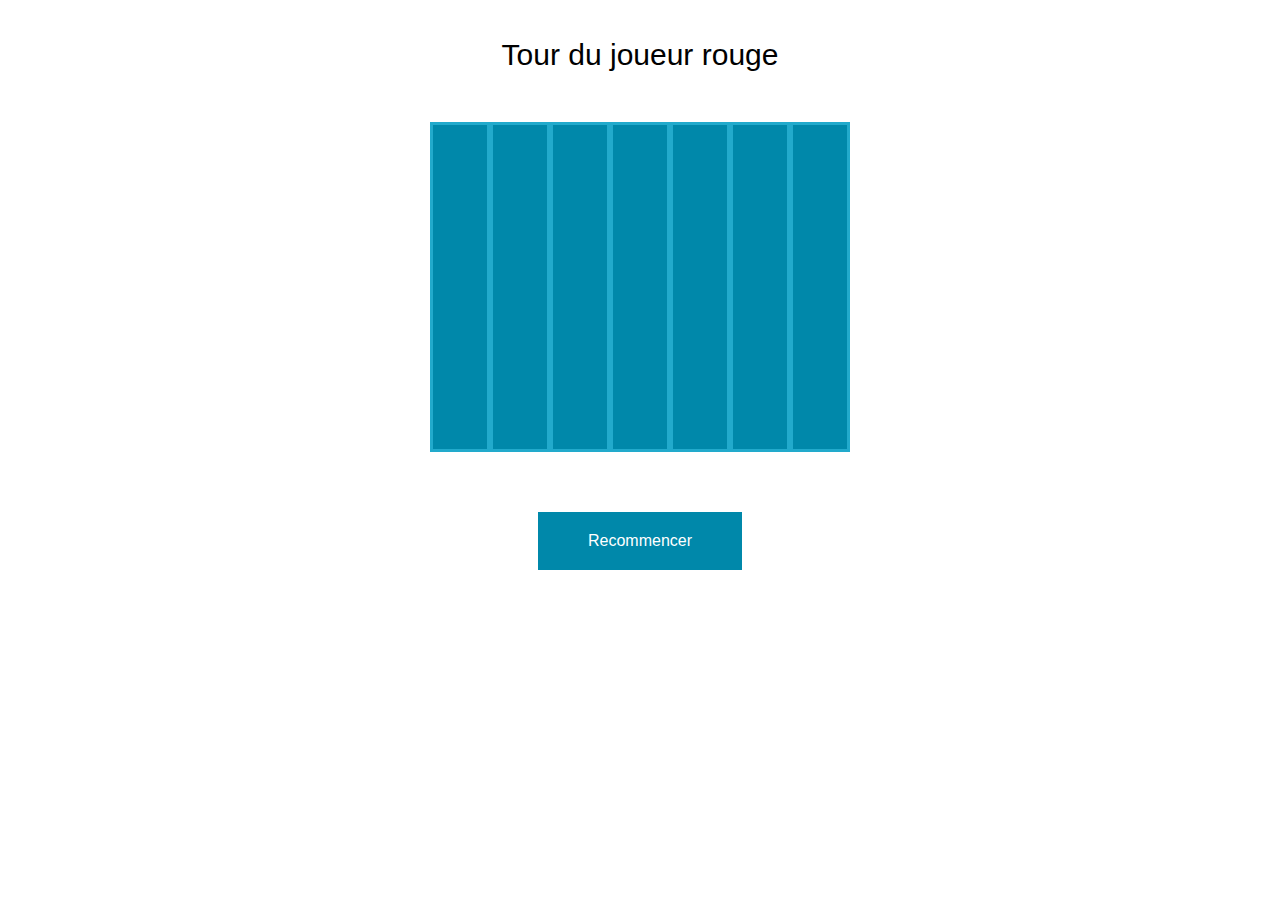
<file: p4/p4.html>
<!DOCTYPE html>
<html>
	<head>
		<title>Puissance 4</title>
		<link rel="stylesheet" href="style.css">
		<meta charset="UTF-8">
	</head>
	<body>
		<p class="message playerMessage"></p>
		<div id="p4">
			<div class="column">
				<div class="square"></div>
				<div class="square"></div>
				<div class="square"></div>
				<div class="square"></div>
				<div class="square"></div>
				<div class="square"></div>
			</div>
			<div class="column">
				<div class="square"></div>
				<div class="square"></div>
				<div class="square"></div>
				<div class="square"></div>
				<div class="square"></div>
				<div class="square"></div>
			</div>
			<div class="column">
				<div class="square"></div>
				<div class="square"></div>
				<div class="square"></div>
				<div class="square"></div>
				<div class="square"></div>
				<div class="square"></div>
			</div>
			<div class="column">
				<div class="square"></div>
				<div class="square"></div>
				<div class="square"></div>
				<div class="square"></div>
				<div class="square"></div>
				<div class="square"></div>
			</div>
			<div class="column">
				<div class="square"></div>
				<div class="square"></div>
				<div class="square"></div>
				<div class="square"></div>
				<div class="square"></div>
				<div class="square"></div>
			</div>
			<div class="column">
				<div class="square"></div>
				<div class="square"></div>
				<div class="square"></div>
				<div class="square"></div>
				<div class="square"></div>
				<div class="square"></div>
			</div>
			<div class="column">
				<div class="square"></div>
				<div class="square"></div>
				<div class="square"></div>
				<div class="square"></div>
				<div class="square"></div>
				<div class="square"></div>
			</div>
		</div> 
		<p class="message gameOverMessage"></p>
		<div class="restart" onclick="restartGame()">Recommencer</div>
		<script src="fourConnected.js"></script>
		<script src="p4.js"></script>
	</body>
</html>
</file>
<file: p4/style.css>
body {
	display: flex;
	flex-direction: column;
	align-items: center;
	font-family: Roboto, sans-serif;
}

.message {
	font-size: 30px;
}

#p4 {
	margin-top: 20px;
	display: flex;
	flex-direction: row;
	background-color: #08a;
}

.column {
	display: flex;
	flex-direction: column;
	cursor: pointer;
	border: 3px solid #2ac;
}

.square {
	width: 50px;
	height: 50px;
	border-radius: 50%;
	margin: 2px;
}

.column:hover {
	background-color: lightgray;
}

.red {
	background-color: red;
}

.yellow {
	background-color: yellow;
}

.restart {
	color: white;
	display: inline-block;
	cursor: pointer;
	padding: 20px 50px;
	background-color: #08a;
}
</file>
